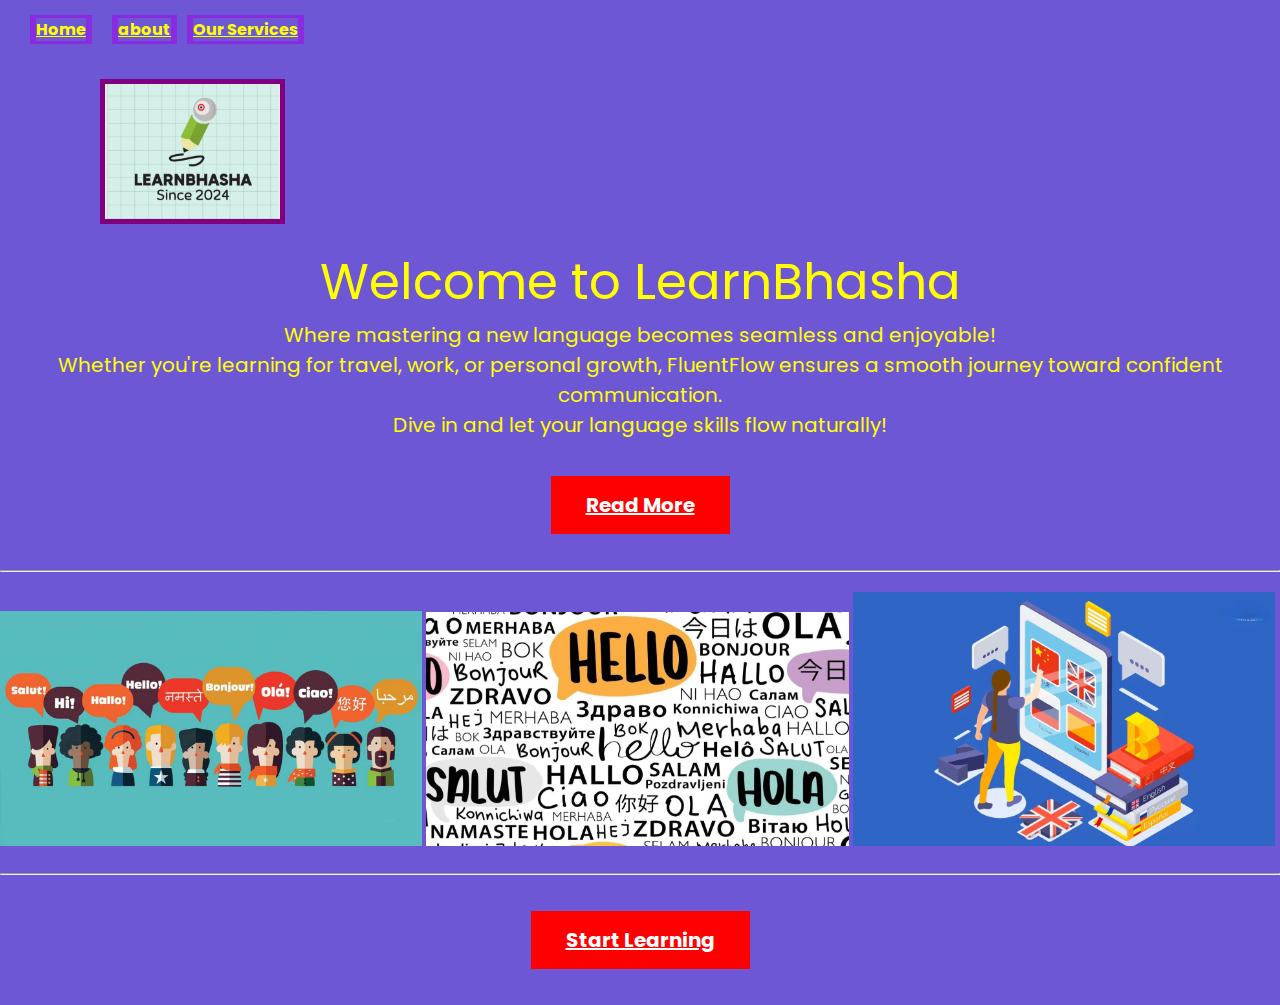
<file: learnbhasha/index.html>
<!DOCTYPE html>
<html lang="en">
<head>
    <meta charset="UTF-8">
    <meta name="viewport" content="width=device-width, initial-scale=1.0">
    <title>Bhasha learn</title>
    <link rel="stylesheet" href="style.css">
</head>
<body>
    <nav>
        <div class="header">
            <ul>
                <li><a href="index.html" class="but">Home</li>
                <li ><a href="about.html" class="but">about</a></li>
                <li><a href="service.html" class="but">Our Services</a></li>
            </ul>
        </div>
        <div class="logo">
            <img src="logo.jpg" alt="logo">
        </div>
    </nav>
<h1 style="font-size:50px; text-align:center; ">Welcome to LearnBhasha</h1>
 <p style="font-size:20px; text-align:center; line-height:30px; margin-bottom:50px;">Where mastering a new language becomes seamless and enjoyable! <br> Whether you're learning for travel, work, or personal growth, FluentFlow ensures a smooth journey toward confident communication.<br> Dive in and let your language skills flow naturally!</p>
          

<div style="text-align:center; margin-bottom:50px;"><a style="background-color:red;font-size:20px;padding:15px 35px 15px 35px;color:white;"href="readmore.html" class="but">Read More</a></div>

<hr>
<div style="margin-top:20px;margin-bottom:20px;">
<img style="width:33%; " src="langtravel.jpg">
<img style="width:33%; " src="ImageForArticle.jpg">
<img style="width:33%; " src="language-learn.jpg">
</div>

<hr>

<div style="text-align:center; margin-top:50px; margin-bottom:50px;">
    <a style="background-color:red;font-size:20px;padding:15px 35px 15px 35px;color:white;"href="startlearning.html" class="but" >Start Learning</a></div>
</body>
</html>
</file>
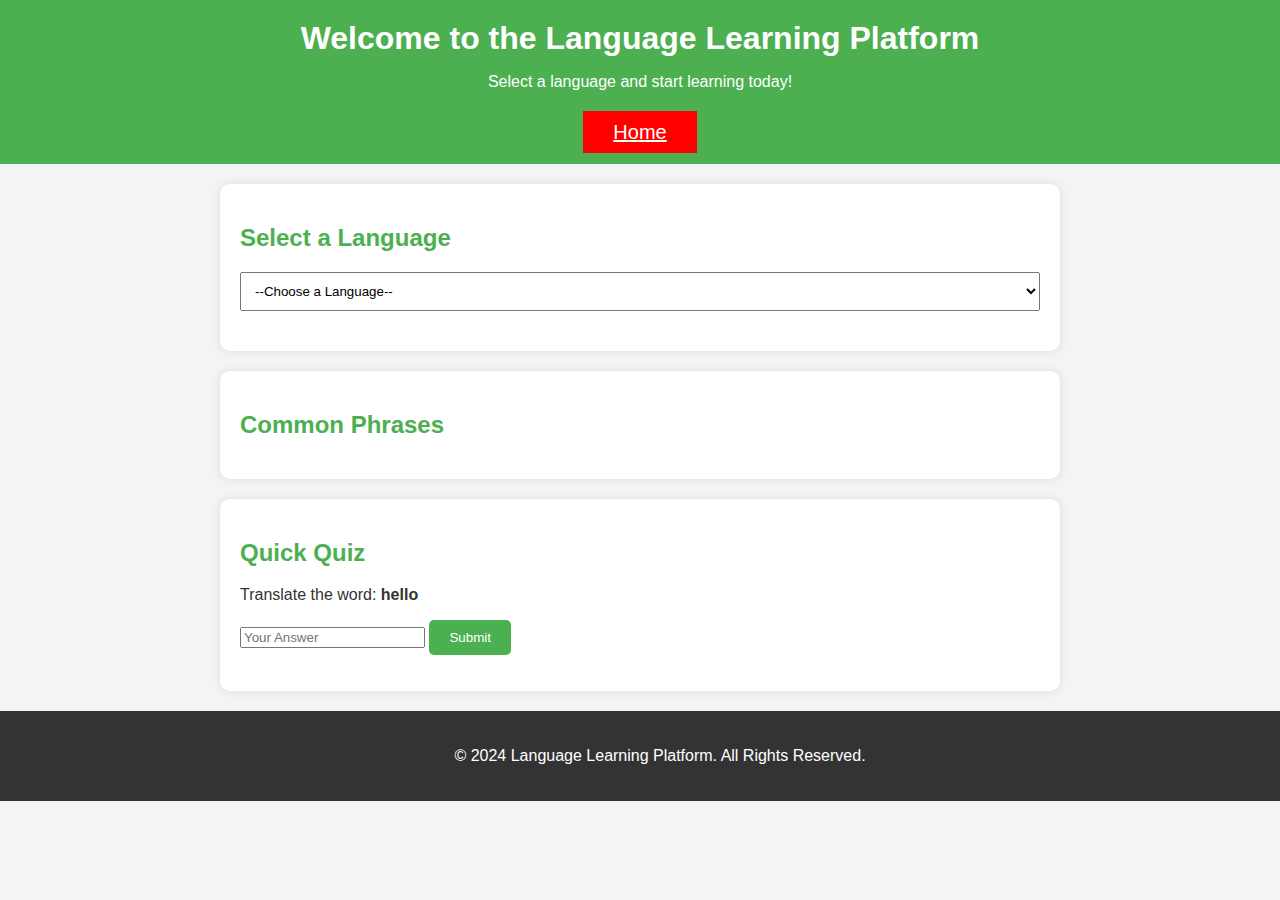
<file: learnbhasha/startlearning.html>
<!DOCTYPE html>
<html lang="en">
<head>
    <meta charset="UTF-8">
    <meta name="viewport" content="width=device-width, initial-scale=1.0">
    <title>Language Learning Platform</title>
    <style>
        body {
            font-family: Arial, sans-serif;
            margin: 0;
            padding: 0;
            background-color: #f4f4f4;
            color: #333;
        }

        header {
            background-color: #4CAF50;
            color: white;
            padding: 20px;
            text-align: center;
        }

        h1 {
            margin: 0;
        }

        .language-selection, .phrases, .quiz {
            margin: 20px auto;
            padding: 20px;
            max-width: 800px;
            background-color: white;
            border-radius: 10px;
            box-shadow: 0 0 10px rgba(0, 0, 0, 0.1);
        }

        h2 {
            color: #4CAF50;
        }

        select {
            padding: 10px;
            width: 100%;
            margin-bottom: 20px;
        }

        button {
            padding: 10px 20px;
            background-color: #4CAF50;
            color: white;
            border: none;
            border-radius: 5px;
            cursor: pointer;
        }

        button:hover {
            background-color: #45a049;
        }

        footer {
            text-align: center;
            padding: 20px;
            background-color: #333;
            color: white;
            position: relative;
            bottom: 0;
            width: 100%;
        }

        #quizResult {
            margin-top: 10px;
            font-weight: bold;
        }
    </style>
</head>
<body>
    <header>
        <h1>Welcome to the Language Learning Platform</h1>
        <p>Select a language and start learning today!</p>
<div style="text-align:center; margin-top:30px;">
<a style="padding:10px 30px 10px 30px;color:white;background-color:red;font-size:20px;" href="index.html">Home</a></div>

    </header>

    <section class="language-selection">
        <h2>Select a Language</h2>
        <select id="languageDropdown" onchange="loadPhrases()">
            <option value="">--Choose a Language--</option>
            <option value="spanish">Spanish</option>
            <option value="french">French</option>
            <option value="german">German</option>
        </select>
    </section>

    <section class="phrases">
        <h2>Common Phrases</h2>
        <ul id="phraseList"></ul>
    </section>

    <section class="quiz">
        <h2>Quick Quiz</h2>
        <p id="quizQuestion">Translate the word: <strong>hello</strong></p>
        <input type="text" id="quizAnswer" placeholder="Your Answer">
        <button onclick="checkAnswer()">Submit</button>
        <p id="quizResult"></p>
    </section>

    <footer>
        <p>&copy; 2024 Language Learning Platform. All Rights Reserved.</p>
    </footer>

    <script>
        // Sample data for phrases
        const phrases = {
            spanish: [
                { english: 'Hello', translation: 'Hola' },
                { english: 'Goodbye', translation: 'Adiós' },
                { english: 'Please', translation: 'Por favor' },
                { english: 'Thank you', translation: 'Gracias' }
            ],
            french: [
                { english: 'Hello', translation: 'Bonjour' },
                { english: 'Goodbye', translation: 'Au revoir' },
                { english: 'Please', translation: 'S’il vous plaît' },
                { english: 'Thank you', translation: 'Merci' }
            ],
            german: [
                { english: 'Hello', translation: 'Hallo' },
                { english: 'Goodbye', translation: 'Auf Wiedersehen' },
                { english: 'Please', translation: 'Bitte' },
                { english: 'Thank you', translation: 'Danke' }
            ]
        };

        // Function to load phrases based on selected language
        function loadPhrases() {
            const language = document.getElementById("languageDropdown").value;
            const phraseList = document.getElementById("phraseList");

            phraseList.innerHTML = ''; // Clear the list

            if (language) {
                const selectedPhrases = phrases[language];

                selectedPhrases.forEach(phrase => {
                    const listItem = document.createElement("li");
                    listItem.textContent = `${phrase.english} = ${phrase.translation}`;
                    phraseList.appendChild(listItem);
                });
            }
        }

        // Quiz answer checking
        function checkAnswer() {
            const answer = document.getElementById("quizAnswer").value.toLowerCase();
            const language = document.getElementById("languageDropdown").value;
            const quizResult = document.getElementById("quizResult");

            // For simplicity, the quiz question always checks the translation of "hello"
            let correctAnswer = '';
            if (language && phrases[language]) {
                correctAnswer = phrases[language][0].translation.toLowerCase(); // First phrase is "hello"
            }

            if (answer === correctAnswer) {
                quizResult.textContent = "Correct! Well done!";
                quizResult.style.color = "green";
            } else {
                quizResult.textContent = "Incorrect! Try again.";
                quizResult.style.color = "red";
            }
        }
    </script>
</body>
</html>
</file>
<file: learnbhasha/style.css>
@import url('https://fonts.googleapis.com/css2?family=Poppins:ital,wght@0,100;0,200;0,300;0,400;0,500;0,600;0,700;0,800;0,900;1,100;1,200;1,300;1,400;1,500;1,600;1,700;1,800;1,900&display=swap');

* {
    padding: 0;
    margin: 0;
    font-family: "Poppins", sans-serif;
    font-weight: 400;
    font-style: normal;
    background-color:rgb(110, 87, 212);
    color: yellow;
}
nav .header ul{
    /* margin: 10px 50px; */
    display: flex;
    gap: 10px;
    padding: 15px 30px;
    justify-content:flex-start;
    list-style: none;
}
nav .header ul:hover{
    cursor: pointer;
    color: rgb(138, 217, 21);
}
nav .header ul li{
    padding:2px 6px;
    background-color: blueviolet;
}
nav .header ul li:hover{
    color: rgb(138, 217, 21);
    font-weight: 700;

}
nav .logo{
   display: flex;
   justify-content: flex-start;
   align-items: center;
}
nav .logo img{
    margin:2px;
    /* width: 20vw; */
    margin: 20px 100px;
    height: 15vh;
    border: 5px solid purple;
}
.but{
    font-weight: 700;
}
</file>
